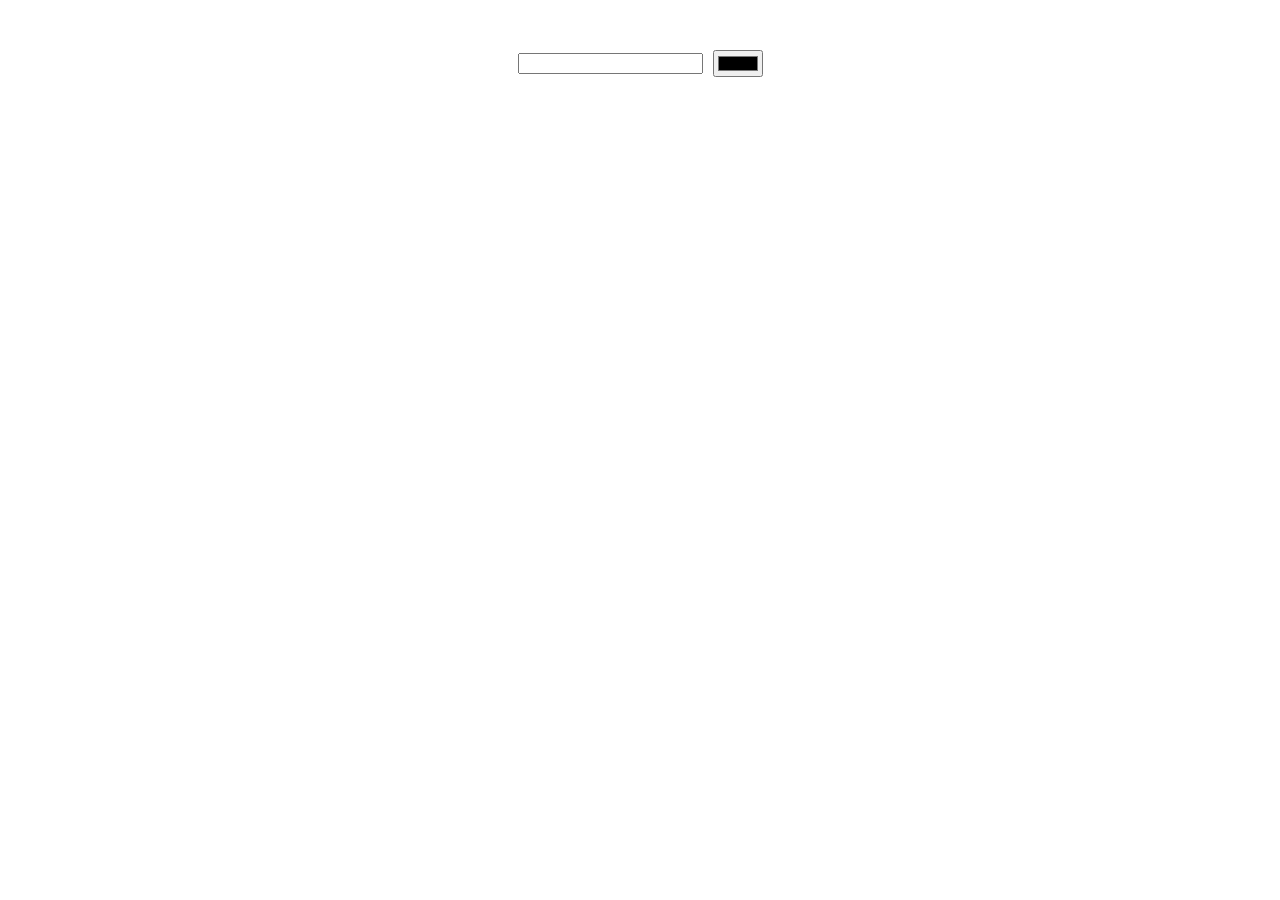
<file: block.html>
<!DOCTYPE html>
<html lang="en">
<head>
    <meta charset="UTF-8">
    <meta http-equiv="X-UA-Compatible" content="IE=edge">
    <meta name="viewport" content="width=device-width, initial-scale=1.0">
    <title>Document</title>
    <link rel="stylesheet" href="./style.css">
</head>
<body>
    <div class="wrapper">
        <div class="container">
            <div class="block__controls">
                <input type="number" min="0" class="block__controls-number">
                <input type="color" class="block__controls-color">
            </div>
            <div class="blocks"></div>
        </div>
    </div>
    <script src="./block.js"></script>
</body>
</html>
</file>
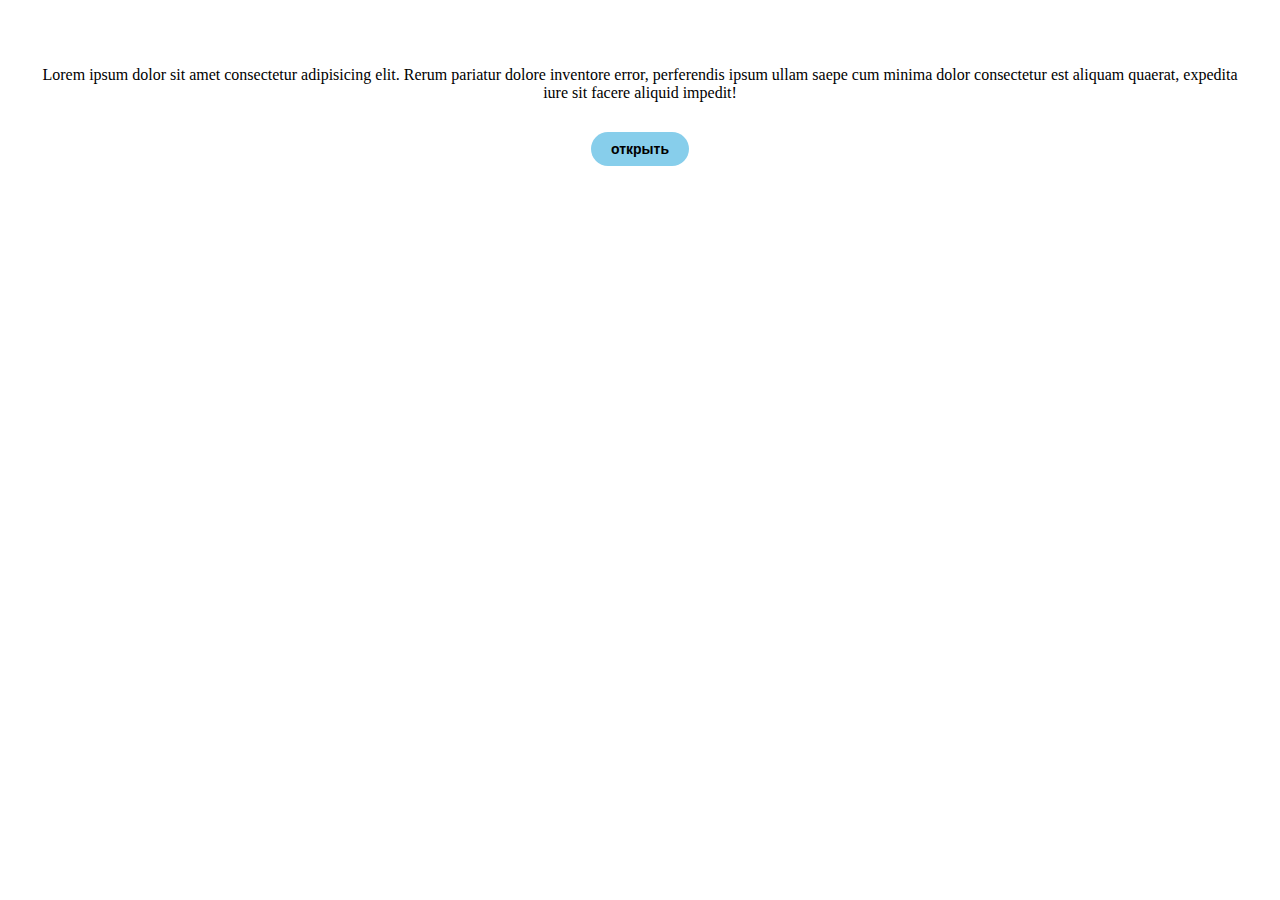
<file: modal.html>
<!DOCTYPE html>
<html lang="en">
  <head>
    <meta charset="UTF-8" />
    <meta http-equiv="X-UA-Compatible" content="IE=edge" />
    <meta name="viewport" content="width=device-width, initial-scale=1.0" />
    <title>Document</title>
    <link rel="stylesheet" href="./style.css">
  </head>
  <body>
    <div class="container">
    <p>
      Lorem ipsum dolor sit amet consectetur adipisicing elit. Rerum pariatur
      dolore inventore error, perferendis ipsum ullam saepe cum minima dolor
      consectetur est aliquam quaerat, expedita iure sit facere aliquid impedit!
    </p>
    <button class="button" id="openOverlay">открыть</button>
    <script src="./modal.js"></script>
</div>
  </body>
</html>
</file>
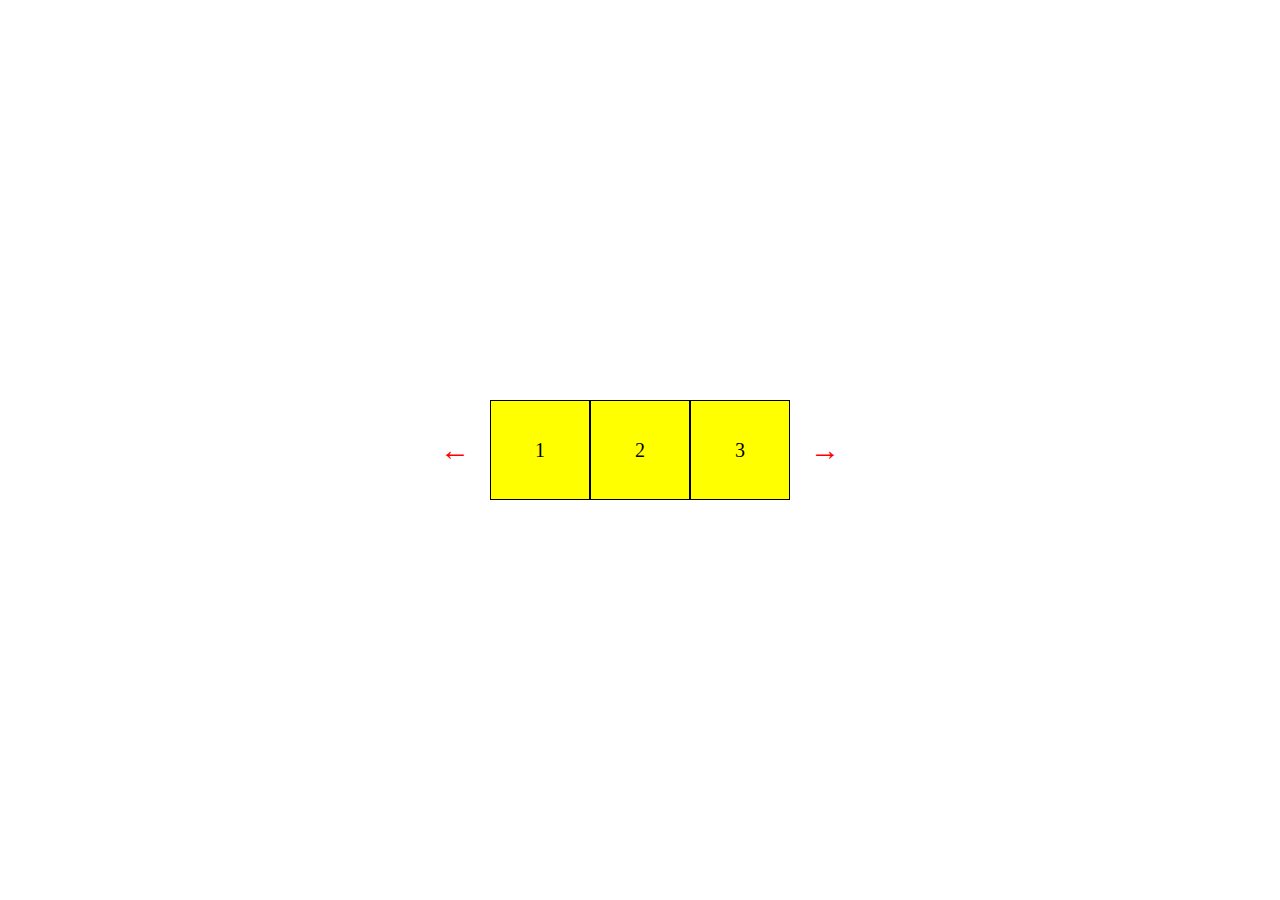
<file: slider.html>
<!DOCTYPE html>
<html lang="en">
  <head>
    <meta charset="UTF-8" />
    <meta http-equiv="X-UA-Compatible" content="IE=edge" />
    <meta name="viewport" content="width=device-width, initial-scale=1.0" />
    <title>Document</title>
    <link rel="stylesheet" href="./style.css" />
  </head>
  <body>
    <div class="slider__container">
      <a href="#" class="arrow" id="left">←</a>
      <div class="slider">
        <ul class="slider__list" id="items">
          <li class="slider__item">1</li>
          <li class="slider__item">2</li>
          <li class="slider__item">3</li>
          <li class="slider__item">4</li>
          <li class="slider__item">5</li>
          <li class="slider__item">6</li>
        </ul>
      </div>
      <a href="#" class="arrow" id="right">→</a>
    </div>
    <script src="./slider.js"></script>
  </body>
</html>
</file>
<file: style.css>
* {
  box-sizing: border-box;
}

img {
  display: none;
}

body {
  margin: 0;
  height: 100vh;
}

a,
ul,
li {
  text-decoration: none;
  list-style-type: none;
  margin: 0;
  padding: 0;
}

.arrow {
  font-size: 30px;
  color: red;
}

.arrow:hover {
  color: blue;
}

.slider__container {
  margin: 0 auto;
  display: flex;
  align-items: center;
  justify-content: center;
  height: 100%;
}

.slider {
  margin: 0 20px;
  overflow: hidden;
  width: 300px;
}

.slider__list {
  display: flex;
  width: max-content;
  transform: translateX(0px);
  transition: transform 0.5s;
}

.slider__item {
  border: 1px solid;
  background: yellow;
  width: 100px;
  height: 100px;
  display: flex;
  align-items: center;
  justify-content: center;
  font-size: 20px;
}

.container {
  padding: 50px 39px;
  text-align: center;
}

.container p {
  margin-bottom: 30px;
}

.button {
  padding: 9px 20px;
  font-size: 14px;
  border-radius: 20px;
  background-color: skyblue;
  border: none;
  cursor: pointer;
  font-weight: bold;
}

.overlay {
  position: absolute;
  top: 0;
  left: 0;
  right: 0;
  bottom: 0;
  background: rgba(0, 0, 0, 0.2);
  display: flex;
  justify-content: center;
  align-items: center;
  z-index: 10000;
  /* display: none; */
}

.overlay__container {
  position: relative;
}

.close {
  color: #fff;
  position: absolute;
  right: -5px;
  top: -10px;
  background: #d00;
  border-radius: 50%;
  width: 20px;
  height: 20px;
  line-height: 20px;
  text-align: center;
  text-decoration: none;
}

.text {
  width: 400px;
  background: #444;
  border-radius: 5px;
  padding: 10px;
  color: #fff;
  margin: 0;
  text-align: left;
  font-size: 18px;
}

.block__controls {
  display: flex;
  justify-content: center;
  align-items: center;
  margin-bottom: 30px;
}

.block__controls-number {
  margin-right: 10px;
}

.blocks {
  display: flex;
  flex-wrap: wrap;
}

.item {
  width: 50px;
  height: 50px;
  line-height: 50px;
  text-align: center;
  border: 1px solid #000;
  margin-right: 10px;
  margin-bottom: 10px;
}
</file>
